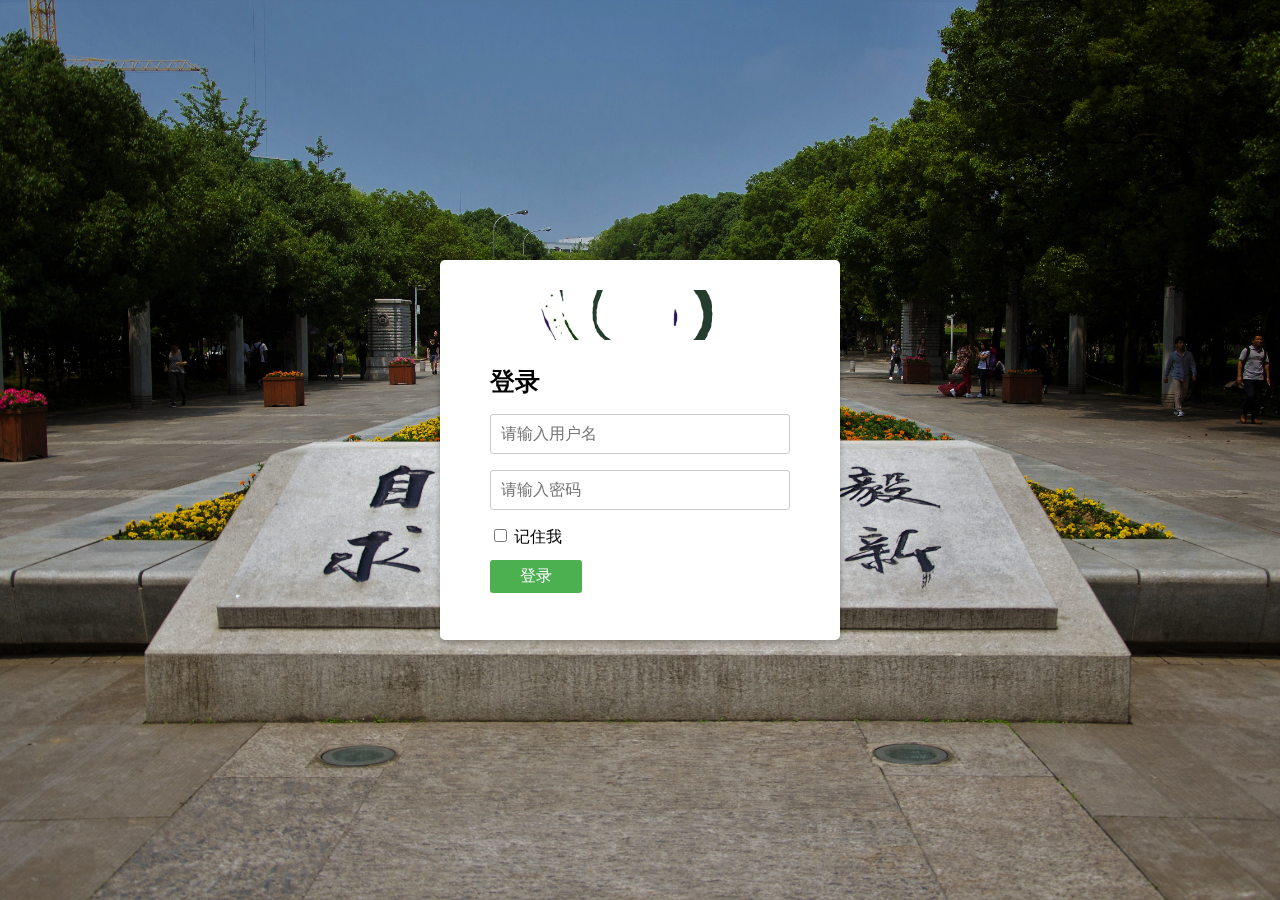
<file: login/login.html>
<!DOCTYPE html>
<html>
<head>
<meta charset="utf-8" name="viewport" content="width=device-width, initial-scale=1.0,maximum-scale=1.0, minimum-scale=1.0,user-scalable=no">
<title>登录</title>
<link rel="stylesheet" type="text/css" href="login.css">
<link rel="shortcut icon" href="favicon.ico" type="image/x-icon">

</head>

<body>

<div class="center">
	<div class="card">
	<img src="logo.gif" id="logo">
	<form>
	<p class="headtext">登录</p>
		<input type="text" id="username" maxlength="30" placeholder="请输入用户名" autocomplete="off">
		<input type="password" id="password" maxlength="30" placeholder="请输入密码" autocomplete="off">
		<input type="checkbox" id="checkbox"></input>
		<label for="checkbox">记住我</label>
		<button id="sent-button">登录</button>
	</form>
	</div>
</div>

</body>
</file>
<file: login/login.css>
@media (min-width:501px)
{
	body
	{
	margin:0 0;
	font-family:sans-serif;
	font-size: 16px;
	background-image:url('bg.jpg');
	background-size: cover;
	background-attachment:fixed;
	background-repeat:no-repeat;
	background-position: center center;
	}
	.card
	{
		box-shadow: 0px 2px 5px 1px rgba(0,0,0,0.2);
		width:300px;
		background-color: white;
	border: 0px solid;
	border-radius: 5px;
	position: fixed;
	top:0;
	left:0;
	bottom:0;
	right:0;
	height:300px;
	margin:auto;
	padding: 30px 50px 50px 50px;
	}
}

@media (max-width:500px)
{
	body
	{
	margin:0 0;
	font-family:sans-serif;
	font-size: 16px;
	background-color: white;
	}
	.card
	{
		position: fixed;
		width:100%;
		background-color: white;
	border: 0px solid;
	border-radius: 5px;
	position: absolute;
	/* top:0;
	left:0;
	bottom:0;
	right:0; */
	height:auto;
	margin: auto;
	padding: 30px 50px 50px 50px;
	box-sizing: border-box;
	}
}

.center
{
	position:fixed;
	width:100%;
	height:100%;
	top:0;
	left:0;
	display: flex;
	flex-direction: column;
	justify-content: center;
}
/* .card
{
	background-color: white;
	border: 0px solid;
	border-radius: 5px;
	position: absolute;
	top:0;
	left:0;
	bottom:0;
	right:0;
	height:300px;
	margin:auto;
	padding: 30px 50px 50px 50px;
	display: border-box;
} */
#logo
{
	display: block;
	margin: auto;
	height: 50px;
	margin-top: 
}
.headtext
{
	font-size: 25px;
	margin-bottom: 16px;
	font-weight: bold;
}

/*用户名输入框*/
#username
{
	display: block;
	width: 100%;
	padding: 10px;
	margin: 6px 0px 16px 0px;
	box-sizing: border-box;
	border: 1px solid #ccc;
	border-radius: 3px;
	font-size: 16px;
	outline: none;
	transition: 0.5s;
}
#username:hover
{
	border: 1px solid #4CAF50;
}
#username:focus
{
	border: 1px solid #4CAF50;
	box-shadow: 0 0 5px #4CAF50;
}
/*密码输入框*/
#password
{
	display: block;
	width: 100%;
	padding: 10px;
	margin: 16px 0px 16px 0px;
	box-sizing: border-box;
	border: 1px solid #ccc;
	border-radius: 3px;
	font-size: 16px;
	outline: none;
	transition: 0.5s;
}
#password:hover
{
	border: 1px solid #4CAF50;
}
#password:focus
{
	border: 1px solid #4CAF50;
	box-shadow: 0 0 5px #4CAF50;
}
/*登陆按钮*/
#sent-button
{
	display: block;
	cursor: pointer;
	border: 0px solid;
	border-radius: 3px;
	background-color: #4CAF50;
    color: white;
    padding: 6px 30px;
	margin-top: 12px;
	font-size: 16px;
	outline: none;
	transition: 0.2s;
	box-sizing: border-box;
	
}
#sent-button:hover
{
	background-color: #479e4b;
}
</file>
